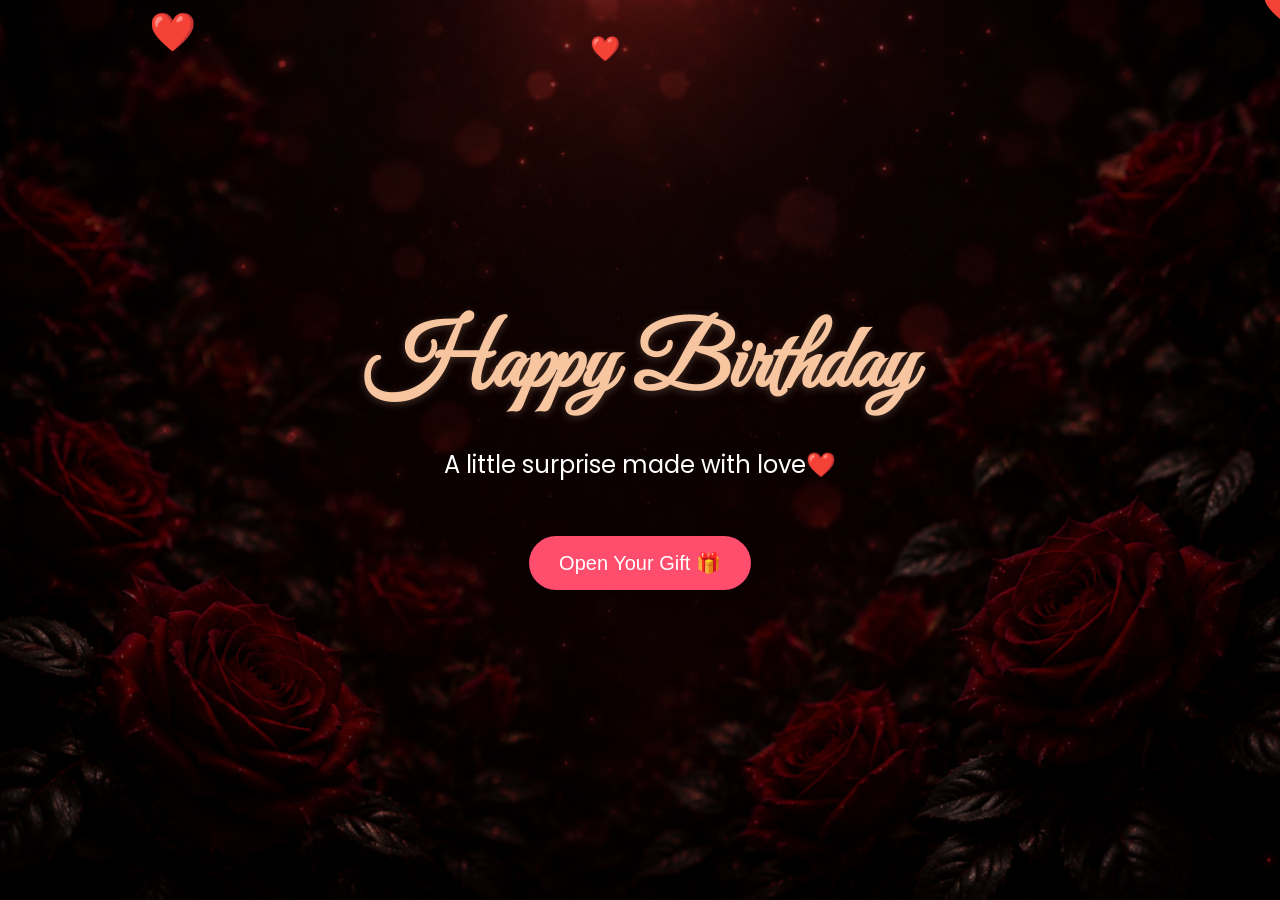
<file: index.html>
<!DOCTYPE html>
<html>
<head>
    <title>Birthday Surprise❤️</title>
    <link rel="stylesheet" href="style.css">
    <link href="https://fonts.googleapis.com/css2?family=Great+Vibes&family=Poppins:wght@300;500&display=swap" rel="stylesheet">
</head>

<body>

    <h1>  Happy Birthday  </h1>
    

    <p>A little surprise made with love❤️</p>

    <button onclick="openModal()">Open Your Gift 🎁</button>
    <div id="passwordModal" class="modal">

    <div class="modal-content">

        <h2>🔒 Secret Gift</h2>

        <p>Enter the password to unlock your surprise❤️</p>

        <input
            type="password"
            id="passwordInput"
            placeholder="Password">
        <p id="errorMessage"></p>

        <br><br>

        <button onclick="checkPassword()">
            Unlock 🎁
        </button>

    </div>

</div>

    <script src="script.js"></script>
</body>


</html>
</file>
<file: style.css>
body{
    margin:0;
    height:100vh;

    display:flex;
    flex-direction:column;
    justify-content:center;
    align-items:center;

    background-image:
    linear-gradient(
        rgba(0,0,0,0.45),
        rgba(0,0,0,0.45)
    ),
    url("Photos/dark_rose.jpg");

    background-size:cover;
    background-position:center;
    background-repeat:no-repeat;
    background-attachment:fixed;

    transition: opacity 1.5s ease;

    overflow:hidden;
}

h1{
    font-family:'Great Vibes', cursive;

    font-size:90px;

    color:#f7c59f;

    margin:0;

    text-shadow:
    0 2px 8px rgba(247,197,159,0.25);
}

p{
    color:white;

    font-size:24px;

    font-family:'Poppins',sans-serif;
}

button{
    margin-top:30px;

    padding:15px 30px;

    font-size:20px;

    border:none;

    border-radius:30px;

    cursor:pointer;

    background:#ff4d6d;

    color:white;
}

button:hover{

    transform:scale(1.1);

    box-shadow:0 0 25px #ff4d6d;
}

.modal{

    display:none;

    position:fixed;

    top:0;
    left:0;

    width:100%;
    height:100%;

    background:rgba(0,0,0,0.7);

    justify-content:center;
    align-items:center;

    z-index:999;
}

.modal-content{

    background:#1a0000;

    padding:30px;

    border-radius:20px;

    text-align:center;

    border:2px solid #f7c59f;

    box-shadow:
    0 0 20px rgba(247,197,159,0.3);
}

.modal-content h2{
    color:#f7c59f;
}

.modal-content p{
    font-size:18px;
}

.modal-content input{

    padding:12px;

    width:250px;

    border:none;

    border-radius:10px;

    font-size:16px;
}

#errorMessage{

    color:#ff4d6d;

    font-size:16px;

    margin-top:10px;

    min-height:20px;
}
</file>
